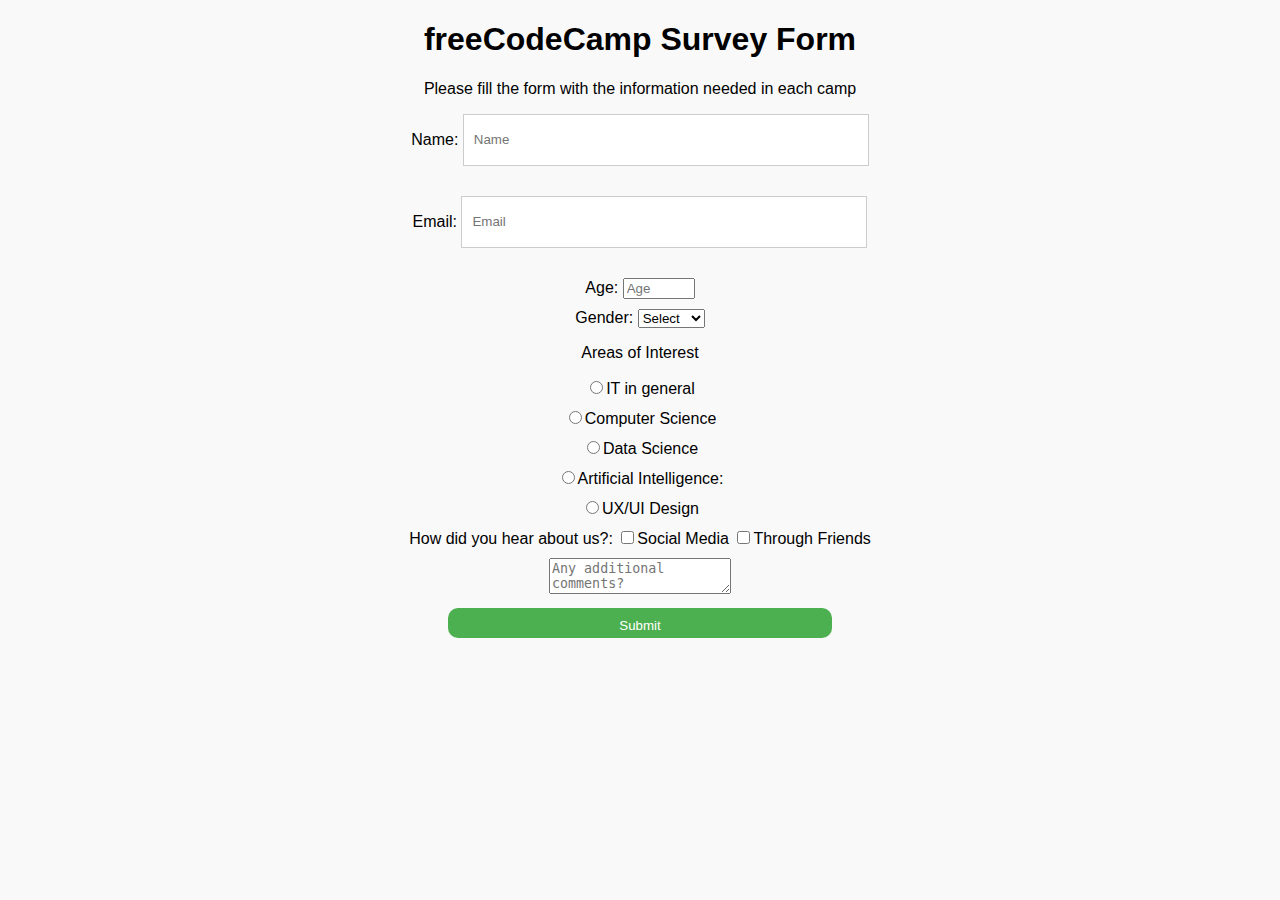
<file: projeto1CodeCamp/index.html>
<!DOCTYPE html>

<head>
  <link rel="stylesheet" href="styles.css">
</head>

<body>
  <h1 id="title">freeCodeCamp Survey Form</h1>
  <p id="description">Please fill the form with the information needed in each camp</p>

  <form id="survey-form">

    <label for="name" id="name-label">Name:
      <input id="name" type="text" required placeholder="Name">
    </label>

    <label for="email" id="email-label">Email:
      <input id="email" type="email" required placeholder="Email">
    </label>

    <label for="number" id="number-label">Age:
      <input id="number" type="number" min="4" max="4000" placeholder="Age">
    </label>


    <label for="dropdown" id="dropdown-label">Gender:
      <select id="dropdown">
        <option>Select</option>
        <option>Male</option>
        <option>Female</option>
        <option>Other</option>
      </select>
    </label>

    <container id="interests">
      <p id="areas-interest">Areas of Interest</p>
      <!-- <label for="name" id="name-label">Areas of Interest:</label> -->
      <label for="radio-IT" id="name-label"><input type="radio" name="radio-button" id="radio-IT" value="radio-IT">IT in general</label>

      <label for="radio-CS" id="name-label"><input type="radio" name="radio-button" id="radio-CS" value="radio-CS">Computer
        Science</label>

      <label for="radio-DS" id="name-label"><input type="radio" name="radio-button" id="radio-DS" value="radio-DS">Data Science</label>

      <label for="radio-AI" id="name-label"><input type="radio" name="radio-button" id="radio-AI" value="radio-AI">Artificial
        Intelligence:</label>

      <label for="radio-UXUI" id="name-label"><input type="radio" name="radio-button" id="radio-UXUI" value="radio-UXUI">UX/UI
        Design</label>

    </container>
    <label for="checkboxes" id="dropdown-label">How did you hear about us?:
      <input type="checkbox" name="checkboxes" id="checkboxes" value="checkbox">Social Media
      <input type="checkbox" name="checkboxes" id="checkboxes" value="checkbox">Through Friends
    </label>
    
    <label for="textarea">
      <textarea id="textarea" placeholder="Any additional comments?"></textarea>
    </label>

    <label for="submit">
      <input type="submit" id="submit" value="Submit">
    </label>
  </form>
</body>
</file>
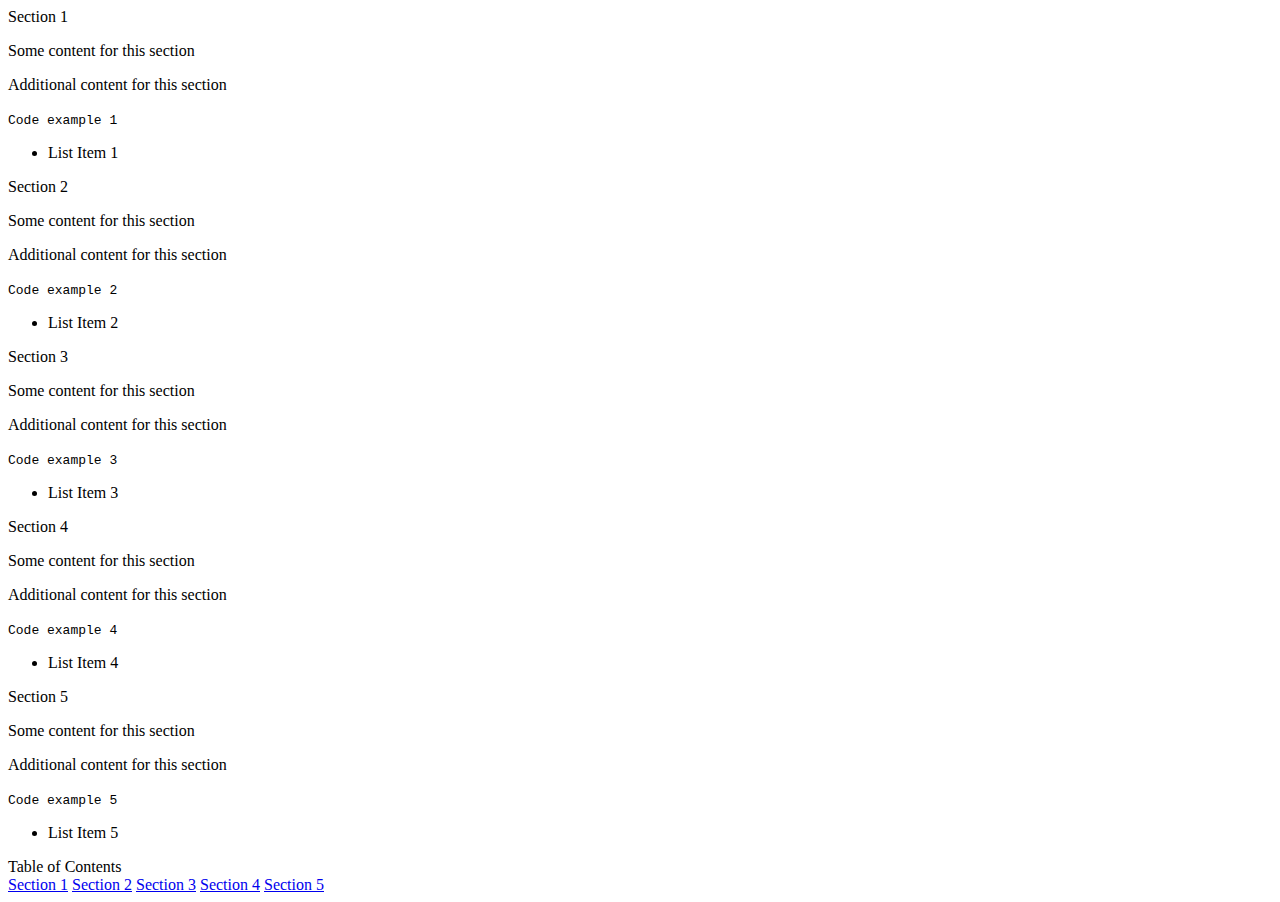
<file: technicalDocumentationPage/index.html>
<!DOCTYPE html>
<html>
    <head>
        <link rel="stylesheet" href="styles.css"> 
        <meta name="viewport" content = "width=device-width, initial-scale=1.0">
        <meta charset="UTF-8">
        <title>Technical Documentation Page</title>
    </head>
    <body>
        <main id ="main-doc">
            <section id="section_1" class="main-section">
                <header>
                    Section 1
                </header>
                <p>Some content for this section</p>
                <p>Additional content for this section</p>
                <code>Code example 1</code>
                <ul>
                    <li>List Item 1</li>
                </ul>
            </section>
            <section id="section_2" class="main-section">
                <header>
                    Section 2
                </header>
                <p>Some content for this section</p>
                <p>Additional content for this section</p>
                <code>Code example 2</code>
                <ul>
                    <li>List Item 2</li>
                </ul>
            </section>
            <section id="section_3" class="main-section">
                <header>
                    Section 3
                </header>
                <p>Some content for this section</p>
                <p>Additional content for this section</p>
                <code>Code example 3</code>
                <ul>
                    <li>List Item 3</li>
                </ul>
            </section>
            <section id="section_4" class="main-section">
                <header>
                    Section 4
                </header>
                <p>Some content for this section</p>
                <p>Additional content for this section</p>
                <code>Code example 4</code>
                <ul>
                    <li>List Item 4</li>
                </ul>
            </section>
            <section id="section_5" class="main-section">
                <header>
                    Section 5
                </header>
                <p>Some content for this section</p>
                <p>Additional content for this section</p>
                <code>Code example 5</code>
                <ul>
                    <li>List Item 5</li>
                </ul>
            </section>
            <nav id = "navbar">
                <header>Table of Contents</header>
                    <a href="#section_1" class ="nav-link">Section 1</a>
                    <a href="#section_2" class ="nav-link">Section 2</a>
                    <a href="#section_3" class ="nav-link">Section 3</a>
                    <a href="#section_4" class ="nav-link">Section 4</a>
                    <a href="#section_5" class ="nav-link">Section 5</a>
                 </nav>
        </main>
        
    </body>
    
</html>
</file>
<file: projeto1CodeCamp/styles.css>
label{
  display:block;
  margin-bottom: 10px;
}

body{
  width:100%;
  height:100%;
  font-family: Arial, sans-serif;
  text-align:center;
  background-color: #f9f9f9;
  margin:0;
}

label span {
  display: inline-block;
  width: 100px; /* adjust the width to your liking */
  text-align: right;
  margin-right: 10px;
}

input[type="text"], input[type="email"], input[type="password"] {
  width: 30%;
  height: 30px;
  margin-bottom: 20px;
  padding: 10px;
  border: 1px solid #ccc;
}

input[type="submit"] {
  width: 30%;
  height: 30px;
  background-color: #4CAF50;
  color: #fff;
  padding: 10px;
  border: none;
  border-radius: 10px;
  cursor: pointer;
}

input[type="submit"]:hover {
  background-color: #3e8e41;
}
</file>
<file: technicalDocumentationPage/styles.css>
@media (max-width: 600px) {
    body {
        background-color: red;
    }
}
</file>
